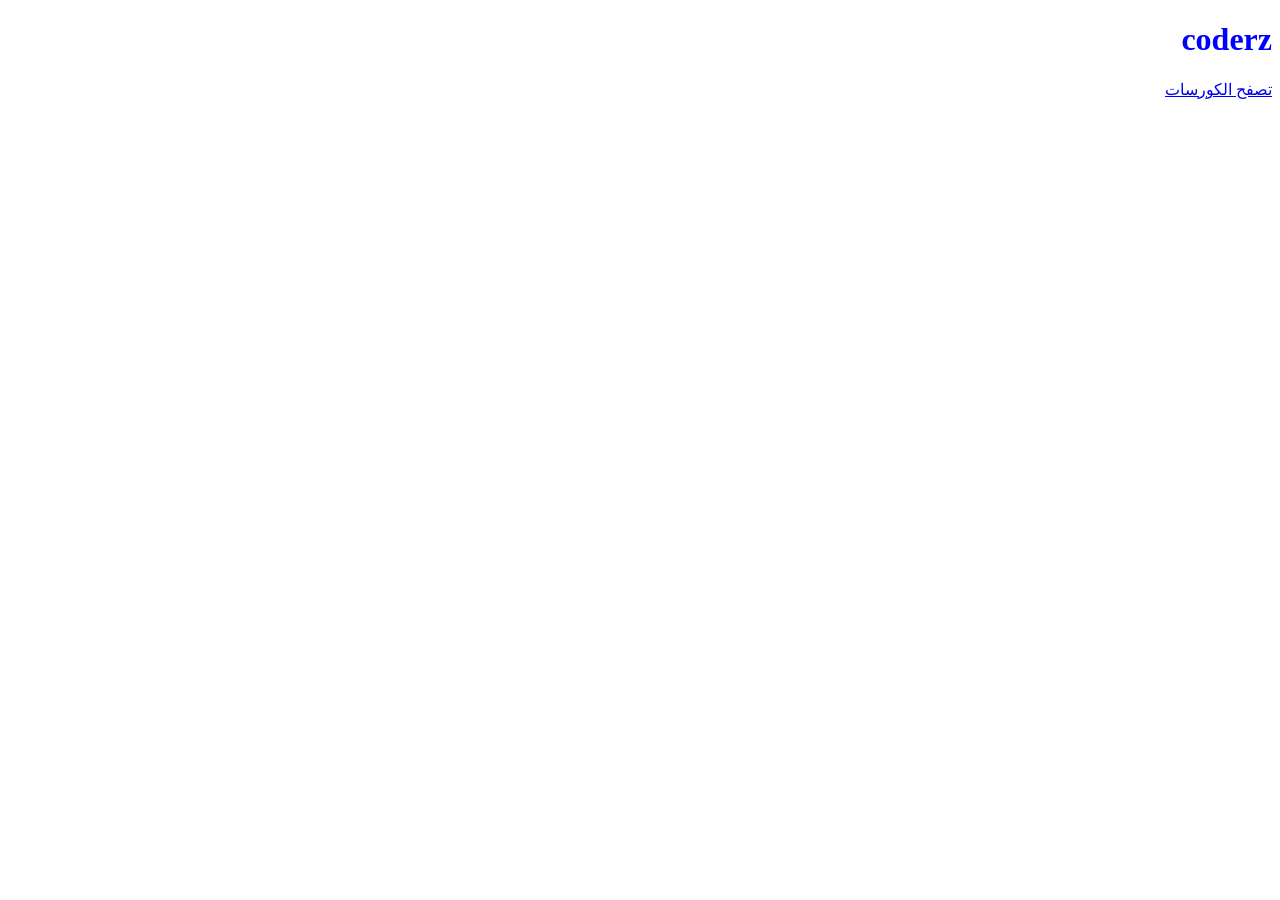
<file: assiment-1/index.html>
<!DOCTYPE html>
<html lang="ar" dir="rtl">
<head>
    <meta charset="UTF-8">
    <title>Coderz - الرئيسية</title>
    <link rel="stylesheet" href="styles.css">
</head>
<body>
    <h1>coderz</h1>
    <a href="pages/courses.html">تصفح الكورسات</a>
</body>
</html>
</file>
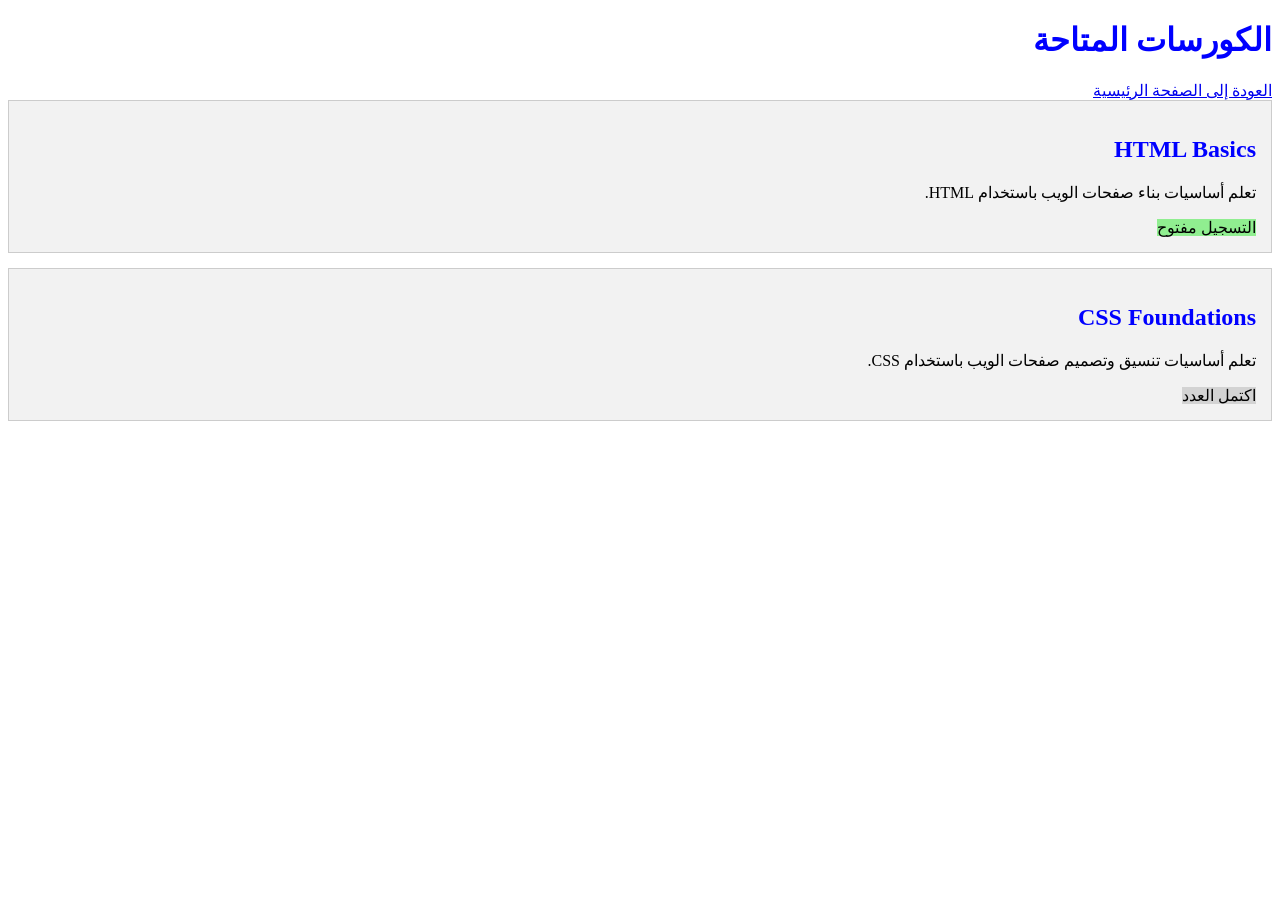
<file: assiment-1/pages/cource.html>
<!DOCTYPE html>
<html lang="ar" dir="rtl">
<head>
    <meta charset="UTF-8">
    <title>الكورسات المتاحة</title>
    <link rel="stylesheet" href="../styles.css">
</head>
<body>
    <h1>الكورسات المتاحة</h1>
    <a href="../index.html">العودة إلى الصفحة الرئيسية</a>

    <article class="course-card" data-status="open">
        <h2>HTML Basics</h2>
        <p>تعلم أساسيات بناء صفحات الويب باستخدام HTML.</p>
        <span class="status">التسجيل مفتوح</span>
    </article>

    <article class="course-card" data-status="full">
        <h2>CSS Foundations</h2>
        <p>تعلم أساسيات تنسيق وتصميم صفحات الويب باستخدام CSS.</p>
        <span class="status">اكتمل العدد</span>
    </article>
</body>
</html>
</file>
<file: assiment-1/styles.css>
:root {
    --brand: blue;
}

h1 {
    color: var(--brand);
}

h2 {
    color: var(--brand);
}

.course-card {
    background-color: #f2f2f2;
    border: 1px solid #cccccc;
    padding: 15px;
    margin-bottom: 15px;
}

article[data-status="open"] .status {
    background-color: lightgreen;
}

article[data-status="full"] .status {
    background-color: lightgray;
}
</file>
